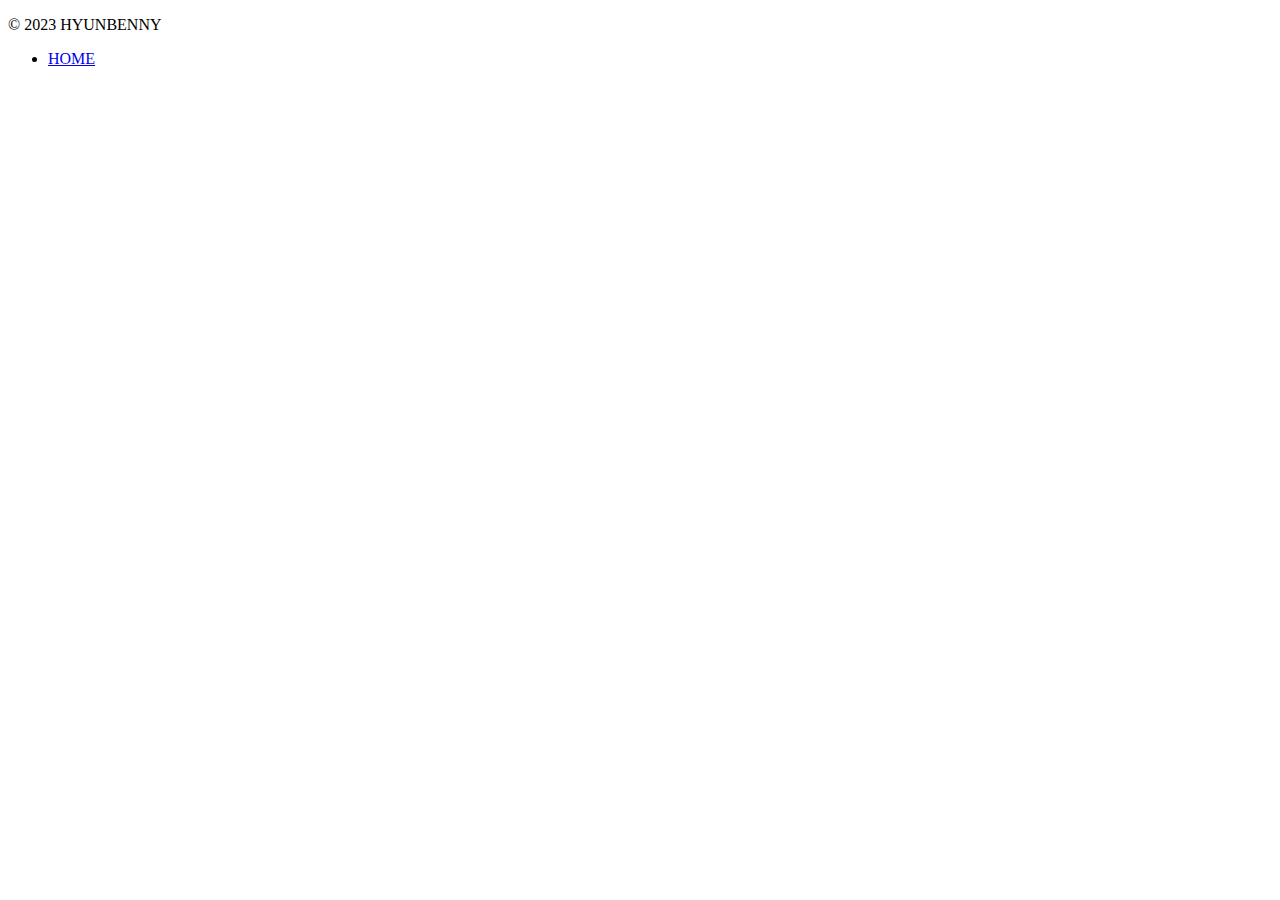
<file: src/main/resources/templates/footer.html>
<!DOCTYPE html>
<html lang="ko" xmlns:th="http://www.thymeleaf.org">
<head>
    <meta charset="UTF-8">
    <title>footer template</title>
</head>
<body>
    <footer class="container d-flex flex-wrap justify-content-between align-items-center py-3 my-4 border-top">
        <p class="col-md-4 mb-0 text-muted">&copy; 2023 HYUNBENNY </p>

        <ul class="nav col-md-4 justify-content-end">
            <li class="nav-item"><a href="/" class="nav-link px-2 text-muted">HOME</a></li>
        </ul>
    </footer>
</body>
</html>
</file>
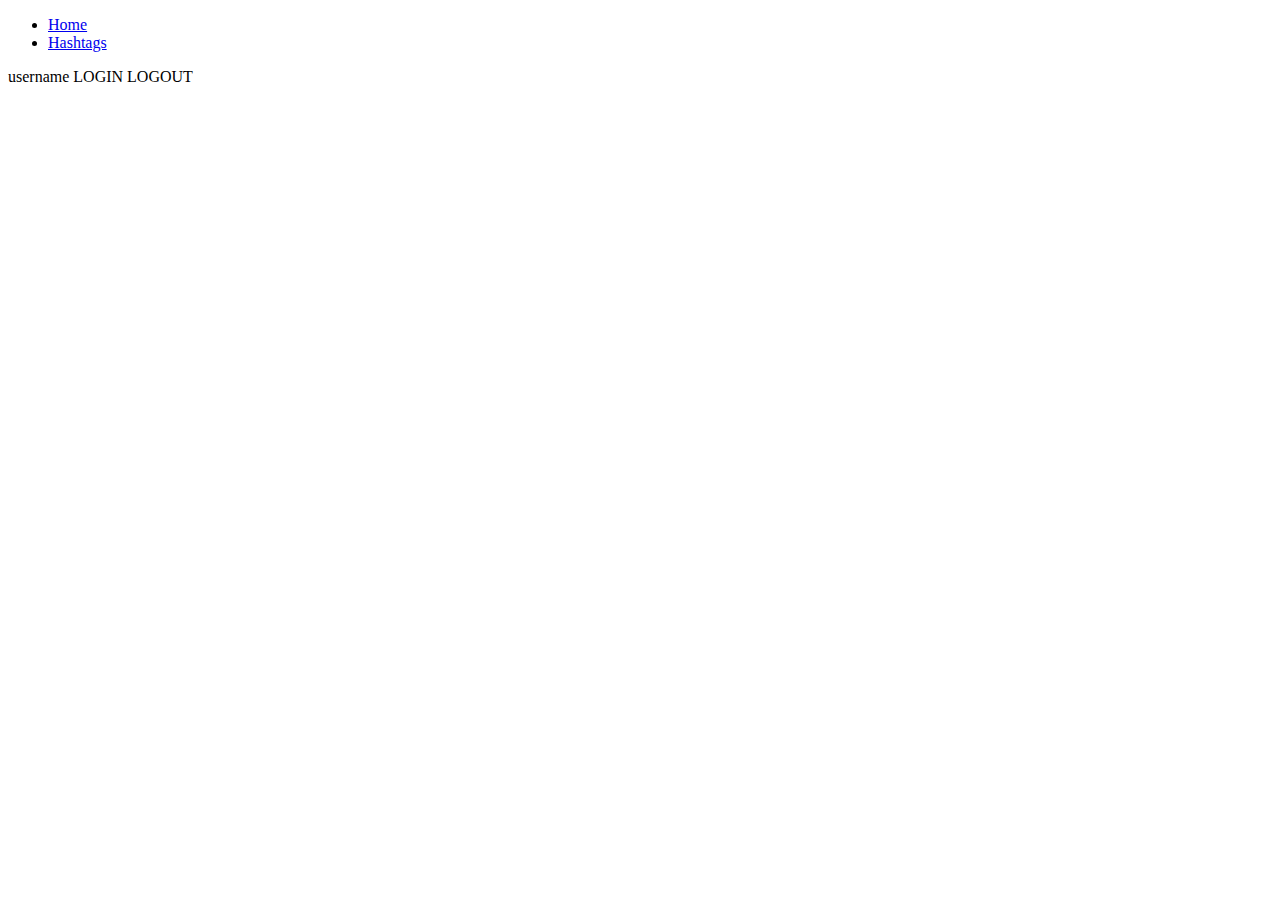
<file: src/main/resources/templates/header.html>
<!DOCTYPE html>
<html lang="ko" xmlns:th="http://www.thymeleaf.org">
<head>
    <meta charset="UTF-8">
    <title>header template</title>
</head>
<body>
  <header class="p-3 bg-dark text-white">
    <div class="container">
        <div class="d-flex flex-wrap align-items-center justify-content-center justify-content-lg-start">
            <ul class="nav col-12 col-lg-auto me-lg-auto mb-2 justify-content-center mb-md-0">
                <li><a id="home" href="#" class="nav-link px-2 text-secondary">Home</a></li>
                <li><a id="hashtag" href="#" class="nav-link px-2 text-secondary">Hashtags</a></li>
            </ul>

            <div class="text-end">
                <span id="username" class="text-white me-2">username</span>
                <a role="button" id="login" class="btn btn-outline-light me-2">LOGIN</a>
                <a role="button" id="logout" class="btn btn-outline-light me-2">LOGOUT</a>
            </div>
        </div>
    </div>
  </header>
</body>
</html>
</file>
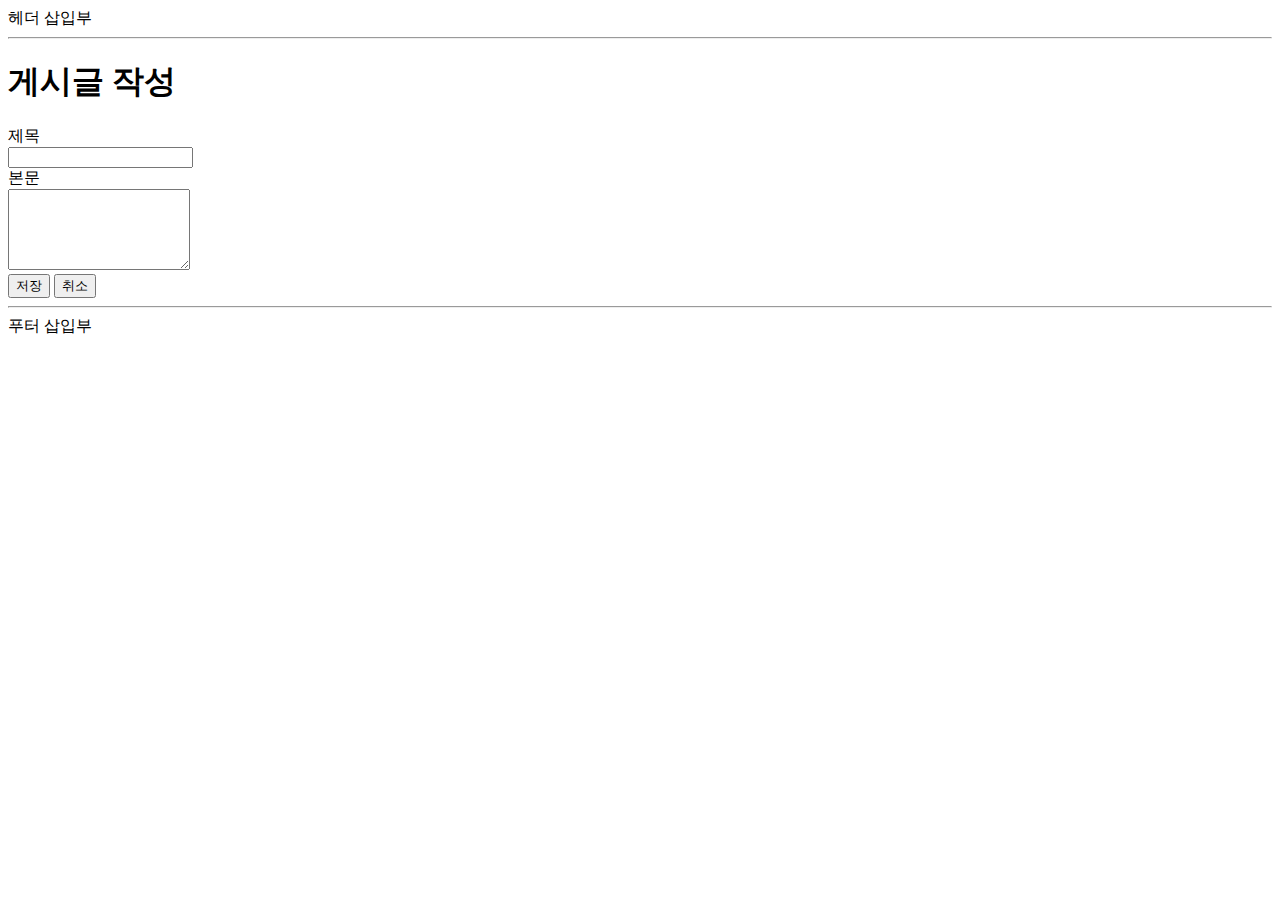
<file: src/main/resources/templates/articles/form.html>
<!DOCTYPE html>
<html lang="ko">
<head>
  <meta charset="UTF-8">
  <meta name="viewport" content="width=device-width, initial-scale=1">
  <meta name="description" content="">
  <meta name="author" content="Uno Kim">
  <title>새 게시글 등록</title>

  <link href="https://cdn.jsdelivr.net/npm/bootstrap@5.2.0-beta1/dist/css/bootstrap.min.css" rel="stylesheet" integrity="sha384-0evHe/X+R7YkIZDRvuzKMRqM+OrBnVFBL6DOitfPri4tjfHxaWutUpFmBp4vmVor" crossorigin="anonymous">
</head>

<body>

<header id="header">
  헤더 삽입부
  <hr>
</header>

<div class="container">
  <header id="article-form-header" class="py-5 text-center">
    <h1>게시글 작성</h1>
  </header>

  <form id="article-form">
    <div class="row mb-3 justify-content-md-center">
      <label for="title" class="col-sm-2 col-lg-1 col-form-label text-sm-end">제목</label>
      <div class="col-sm-8 col-lg-9">
        <input type="text" class="form-control" id="title" name="title" required>
      </div>
    </div>
    <div class="row mb-3 justify-content-md-center">
      <label for="content" class="col-sm-2 col-lg-1 col-form-label text-sm-end">본문</label>
      <div class="col-sm-8 col-lg-9">
        <textarea class="form-control" id="content" name="content" rows="5" required></textarea>
      </div>
    </div>
    <div class="row mb-5 justify-content-md-center">
      <div class="col-sm-10 d-grid gap-2 d-sm-flex justify-content-sm-end">
        <button type="submit" class="btn btn-primary" id="submit-button">저장</button>
        <button type="button" class="btn btn-secondary" id="cancel-button">취소</button>
      </div>
    </div>
  </form>
</div>

<footer id="footer">
  <hr>
  푸터 삽입부
</footer>

<script src="https://cdn.jsdelivr.net/npm/bootstrap@5.2.0-beta1/dist/js/bootstrap.bundle.min.js" integrity="sha384-pprn3073KE6tl6bjs2QrFaJGz5/SUsLqktiwsUTF55Jfv3qYSDhgCecCxMW52nD2" crossorigin="anonymous"></script>
</body>
</html>
</file>
